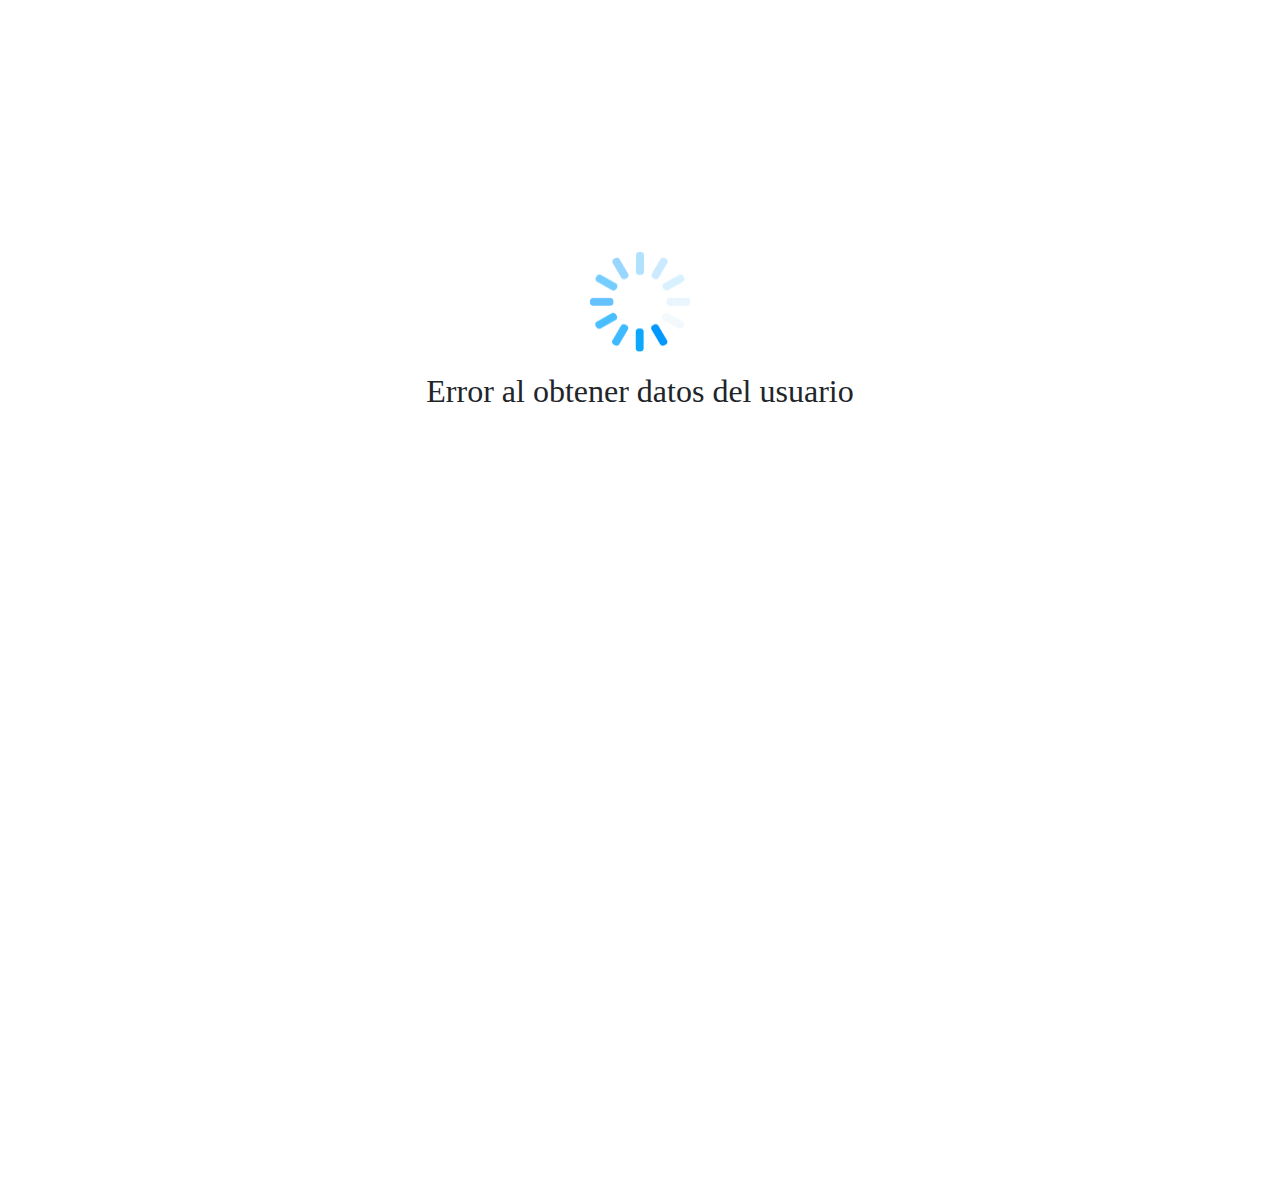
<file: index.html>
<!DOCTYPE html>
<html>
	<head>
		<meta charset="utf-8">
		<meta http-equiv="X-UA-Compatible" content="IE=edge">
		<meta name="viewport" content="width=device-width, initial-scale=1.0">
		<meta name="author" content="Martha Victoria Rodríguez & Yazal Ulloa">
		<title>TMS</title>
		<link rel="icon" href="assets/images/logo-short.png"/>
		<meta name="apple-mobile-web-app-capable" content="yes">
	    <meta name="apple-mobile-web-app-status-bar-style" content="black">
		<meta name="apple-mobile-web-app-title" content="Paguetodo">
		<link rel="apple-touch-icon" href="images/logo-short-152x152.png">
		<meta name="msapplication-TileImage" content="images/logo-short-144x144.png">
		<meta name="msapplication-TileColor" content="#1a237e">
		<meta name="theme-color" content="#1a237e" >
		<script src="public/js/shim.min.js"></script>
		<script src="public/js/all-node-modules.js"></script>
	</head>
	<body>
		<script src="index.js"></script>
		<script src="assets/js/main_v11.js" type="text/javascript" ></script>
		<script src="tms-utils/i18n.js"></script> 
		<script src="tms-utils/messages.es.js"></script>
		<script src="tms-utils/utils.js"></script>
		<script src="tms-utils/msg.js"></script>
		<script src="tms-utils/loading.js"></script> 
		<script src="tms-utils/custom-table.js"></script> 
		<script src="tms-app.callservices.js"></script>
		<script src="tms-controllers/loading.js"></script>
		<script src="tms-controllers/sidebar.js"></script>
		<script src="tms-controllers/app-report.js"></script>
		<script src="tms-controllers/upload-version.js"></script>
		<script src="tms-app.component.js"></script>
		<script src="tms-app.router.js"></script>
		<script src="tms-app.module.js"></script>
		<script src="tms-app.main.js"></script>
		<!--<script src="compress_v15.js"></script>-->
		<tms-app>
			<div style="text-align:center;">
				<img src="assets/images/loading.gif" style="margin-top:50px;">
				<br>
				<h3 style="margin-top:15px;color:#2979FF;" class="font-regular">Cargando aplicación</h3>
			</div>
		</tms-app>
		<script type="text/javascript" src="public/js/jquery-3.5.1.min.js"></script>
		<script type="text/javascript" src="public/js/bootstrap.bundle.min.js"></script>
		<link href="public/css/bootstrap.min.css" rel="stylesheet">
		<script async defer type="text/javascript" src="public/js/jquery.mask.min.js"></script>

		<link href="styles.css" rel="stylesheet">
	</body>
</html>
</file>
<file: styles.css>
@font-face{
	font-family:Poppins-Bold;
	src:url(https://staticd.paguetodo.com/fonts/Poppins/Poppins-Bold.ttf)
}
@font-face{
	font-family:Poppins-BoldItalic;
	src:url(https://staticd.paguetodo.com/fonts/Poppins/Poppins-BoldItalic.ttf)
}
@font-face{
	font-family:Poppins-LightItalic;
	src:url(https://staticd.paguetodo.com/fonts/Poppins/Poppins-LightItalic.ttf)
}
@font-face{
	font-family:Poppins-Light;
	src:url(https://staticd.paguetodo.com/fonts/Poppins/Poppins-Light.ttf)
}
@font-face{
	font-family:Poppins-Regular;
	src:url(https://staticd.paguetodo.com/fonts/Poppins/Poppins-Regular.ttf)
}
.font-light{
	font-family:Poppins-Light;
}
.font-bold{
	font-family:Poppins-Bold;
}
.font-regular{
    font-family: Poppins-Regular;
}
.font-light-italic{
	font-family:Poppins-LightItalic;
}
body {
  min-height: 75rem;
  padding-top: 4.5rem;
  font-family:Poppins-Regular;
}
/******* Tablas ********/
.shadow-z-1 {
  -webkit-box-shadow: 0 1px 3px 0 rgba(0, 0, 0, 0.12), 0 1px 2px 0 rgba(0, 0, 0, 0.24);
  -moz-box-shadow: 0 1px 3px 0 rgba(0, 0, 0, 0.12), 0 1px 2px 0 rgba(0, 0, 0, 0.24);
  box-shadow: 0 1px 3px 0 rgba(0, 0, 0, 0.12), 0 1px 2px 0 rgba(0, 0, 0, 0.24);
}
/* -- Material Design Table style -------------- */
.table {
  width: 100%;
  max-width: 100%;
  margin-bottom: 2rem;
  background-color: #fff;
}
.table > thead > tr,
.table > tbody > tr,
.table > tfoot > tr {
  -webkit-transition: all 0.3s ease;
  -o-transition: all 0.3s ease;
  transition: all 0.3s ease;
}
.table > thead > tr > th,
.table > tbody > tr > th,
.table > tfoot > tr > th,
.table > thead > tr > td,
.table > tbody > tr > td,
.table > tfoot > tr > td {
  text-align: left;
  padding: 1.6rem;
  vertical-align: top;
  border-top: 0;
  -webkit-transition: all 0.3s ease;
  -o-transition: all 0.3s ease;
  transition: all 0.3s ease;
}
.table > thead > tr > th {
  font-weight: 400;
  color: #757575;
  vertical-align: bottom;
  border-bottom: 1px solid rgba(0, 0, 0, 0.12);
}
.table > caption + thead > tr:first-child > th,
.table > colgroup + thead > tr:first-child > th,
.table > thead:first-child > tr:first-child > th,
.table > caption + thead > tr:first-child > td,
.table > colgroup + thead > tr:first-child > td,
.table > thead:first-child > tr:first-child > td {
  border-top: 0;
}
.table > tbody + tbody {
  border-top: 1px solid rgba(0, 0, 0, 0.12);
}
.table .table {
  background-color: #fff;
}
.table .no-border {
  border: 0;
}
.table-condensed > thead > tr > th,
.table-condensed > tbody > tr > th,
.table-condensed > tfoot > tr > th,
.table-condensed > thead > tr > td,
.table-condensed > tbody > tr > td,
.table-condensed > tfoot > tr > td {
  padding: 0.8rem;
}
.table-bordered {
  border: 0;
}
.table-bordered > thead > tr > th,
.table-bordered > tbody > tr > th,
.table-bordered > tfoot > tr > th,
.table-bordered > thead > tr > td,
.table-bordered > tbody > tr > td,
.table-bordered > tfoot > tr > td {
  border: 0;
  border-bottom: 1px solid #e0e0e0;
}
.table-bordered > thead > tr > th,
.table-bordered > thead > tr > td {
  border-bottom-width: 2px;
}
.table-striped > tbody > tr:nth-child(odd) > td,
.table-striped > tbody > tr:nth-child(odd) > th {
  background-color: #f5f5f5;
}
.table-hover > tbody > tr:hover > td,
.table-hover > tbody > tr:hover > th {
  background-color: rgba(0, 0, 0, 0.12);
}
@media screen and (max-width: 768px) {
  .table-responsive-vertical > .table {
    margin-bottom: 0;
    background-color: transparent;
  }
  .table-responsive-vertical > .table > thead,
  .table-responsive-vertical > .table > tfoot {
    display: none;
  }
  .table-responsive-vertical > .table > tbody {
    display: block;
  }
  .table-responsive-vertical > .table > tbody > tr {
    display: block;
    border: 0px;
    border-radius: 2px;
    margin-bottom: 1.6rem;
  }
  .table-responsive-vertical > .table > tbody > tr > td {
    background-color: #fff;
    display: block;
    vertical-align: middle;
    text-align: right;
  }
  .table-responsive-vertical > .table > tbody > tr > td[data-title]:before {
    content: attr(data-title);
    float: left;
    font-size: inherit;
    font-weight: 400;
    color: #757575;
  }
  .table-responsive-vertical.shadow-z-1 {
    -webkit-box-shadow: none;
    -moz-box-shadow: none;
    box-shadow: none;
  }
  .table-responsive-vertical.shadow-z-1 > .table > tbody > tr {
    border: none;
    -webkit-box-shadow: 0 1px 3px 0 rgba(0, 0, 0, 0.12), 0 1px 2px 0 rgba(0, 0, 0, 0.24);
    -moz-box-shadow: 0 1px 3px 0 rgba(0, 0, 0, 0.12), 0 1px 2px 0 rgba(0, 0, 0, 0.24);
    box-shadow: 0 1px 3px 0 rgba(0, 0, 0, 0.12), 0 1px 2px 0 rgba(0, 0, 0, 0.24);
  }
  .table-responsive-vertical > .table-bordered {
    border: 0;
  }
  .table-responsive-vertical > .table-bordered > tbody > tr > td {
    border: 0;
    border-bottom: 1px solid #e0e0e0;
  }
  .table-responsive-vertical > .table-bordered > tbody > tr > td:last-child {
    border-bottom: 0;
  }
  .table-responsive-vertical > .table-striped > tbody > tr > td,
  .table-responsive-vertical > .table-striped > tbody > tr:nth-child(odd) {
    background-color: #fff;
  }
  .table-responsive-vertical > .table-striped > tbody > tr > td:nth-child(odd) {
  /*  background-color: #f5f5f5;*/
  }
  .table-responsive-vertical > .table-hover > tbody > tr:hover > td,
  .table-responsive-vertical > .table-hover > tbody > tr:hover {
    background-color: #fff;
  }
/*  .table-responsive-vertical > .table-hover > tbody > tr > td:hover {
    background-color: rgba(0, 0, 0, 0.12);
  }*/
}
.table-striped.table-mc-red > tbody > tr:nth-child(odd) > td,
.table-striped.table-mc-red > tbody > tr:nth-child(odd) > th {
  background-color: #fde0dc;
}
.table-hover.table-mc-red > tbody > tr:hover > td,
.table-hover.table-mc-red > tbody > tr:hover > th {
  background-color: #f9bdbb;
}
@media screen and (max-width: 767px) {
  .table-responsive-vertical .table-striped.table-mc-red > tbody > tr > td,
  .table-responsive-vertical .table-striped.table-mc-red > tbody > tr:nth-child(odd) {
    background-color: #fff;
  }
  .table-responsive-vertical .table-striped.table-mc-red > tbody > tr > td:nth-child(odd) {
    background-color: #fde0dc;
  }
  .table-responsive-vertical .table-hover.table-mc-red > tbody > tr:hover > td,
  .table-responsive-vertical .table-hover.table-mc-red > tbody > tr:hover {
    background-color: #fff;
  }
  .table-responsive-vertical .table-hover.table-mc-red > tbody > tr > td:hover {
    background-color: #f9bdbb;
  }
}
.table-striped.table-mc-pink > tbody > tr:nth-child(odd) > td,
.table-striped.table-mc-pink > tbody > tr:nth-child(odd) > th {
  background-color: #fce4ec;
}
.table-hover.table-mc-pink > tbody > tr:hover > td,
.table-hover.table-mc-pink > tbody > tr:hover > th {
  background-color: #f8bbd0;
}
@media screen and (max-width: 767px) {
  .table-responsive-vertical .table-striped.table-mc-pink > tbody > tr > td,
  .table-responsive-vertical .table-striped.table-mc-pink > tbody > tr:nth-child(odd) {
    background-color: #fff;
  }
  .table-responsive-vertical .table-striped.table-mc-pink > tbody > tr > td:nth-child(odd) {
    background-color: #fce4ec;
  }
  .table-responsive-vertical .table-hover.table-mc-pink > tbody > tr:hover > td,
  .table-responsive-vertical .table-hover.table-mc-pink > tbody > tr:hover {
    background-color: #fff;
  }
  .table-responsive-vertical .table-hover.table-mc-pink > tbody > tr > td:hover {
    background-color: #f8bbd0;
  }
}
.table-striped.table-mc-purple > tbody > tr:nth-child(odd) > td,
.table-striped.table-mc-purple > tbody > tr:nth-child(odd) > th {
  background-color: #f3e5f5;
}
.table-hover.table-mc-purple > tbody > tr:hover > td,
.table-hover.table-mc-purple > tbody > tr:hover > th {
  background-color: #e1bee7;
}
@media screen and (max-width: 767px) {
  .table-responsive-vertical .table-striped.table-mc-purple > tbody > tr > td,
  .table-responsive-vertical .table-striped.table-mc-purple > tbody > tr:nth-child(odd) {
    background-color: #fff;
  }
  .table-responsive-vertical .table-striped.table-mc-purple > tbody > tr > td:nth-child(odd) {
    background-color: #f3e5f5;
  }
  .table-responsive-vertical .table-hover.table-mc-purple > tbody > tr:hover > td,
  .table-responsive-vertical .table-hover.table-mc-purple > tbody > tr:hover {
    background-color: #fff;
  }
  .table-responsive-vertical .table-hover.table-mc-purple > tbody > tr > td:hover {
    background-color: #e1bee7;
  }
}
.table-striped.table-mc-deep-purple > tbody > tr:nth-child(odd) > td,
.table-striped.table-mc-deep-purple > tbody > tr:nth-child(odd) > th {
  background-color: #ede7f6;
}
.table-hover.table-mc-deep-purple > tbody > tr:hover > td,
.table-hover.table-mc-deep-purple > tbody > tr:hover > th {
  background-color: #d1c4e9;
}
@media screen and (max-width: 767px) {
  .table-responsive-vertical .table-striped.table-mc-deep-purple > tbody > tr > td,
  .table-responsive-vertical .table-striped.table-mc-deep-purple > tbody > tr:nth-child(odd) {
    background-color: #fff;
  }
  .table-responsive-vertical .table-striped.table-mc-deep-purple > tbody > tr > td:nth-child(odd) {
    background-color: #ede7f6;
  }
  .table-responsive-vertical .table-hover.table-mc-deep-purple > tbody > tr:hover > td,
  .table-responsive-vertical .table-hover.table-mc-deep-purple > tbody > tr:hover {
    background-color: #fff;
  }
  .table-responsive-vertical .table-hover.table-mc-deep-purple > tbody > tr > td:hover {
    background-color: #d1c4e9;
  }
}
.table-striped.table-mc-indigo > tbody > tr:nth-child(odd) > td,
.table-striped.table-mc-indigo > tbody > tr:nth-child(odd) > th {
  background-color: #e8eaf6;
}
.table-hover.table-mc-indigo > tbody > tr:hover > td,
.table-hover.table-mc-indigo > tbody > tr:hover > th {
  background-color: #c5cae9;
}
@media screen and (max-width: 767px) {
  .table-responsive-vertical .table-striped.table-mc-indigo > tbody > tr > td,
  .table-responsive-vertical .table-striped.table-mc-indigo > tbody > tr:nth-child(odd) {
    background-color: #fff;
  }
  .table-responsive-vertical .table-striped.table-mc-indigo > tbody > tr > td:nth-child(odd) {
    background-color: #e8eaf6;
  }
  .table-responsive-vertical .table-hover.table-mc-indigo > tbody > tr:hover > td,
  .table-responsive-vertical .table-hover.table-mc-indigo > tbody > tr:hover {
    background-color: #fff;
  }
  .table-responsive-vertical .table-hover.table-mc-indigo > tbody > tr > td:hover {
    background-color: #c5cae9;
  }
}
.table-striped.table-mc-blue > tbody > tr:nth-child(odd) > td,
.table-striped.table-mc-blue > tbody > tr:nth-child(odd) > th {
  background-color: #e7e9fd;
}
.table-hover.table-mc-blue > tbody > tr:hover > td,
.table-hover.table-mc-blue > tbody > tr:hover > th {
  background-color: #d0d9ff;
}
@media screen and (max-width: 767px) {
  .table-responsive-vertical .table-striped.table-mc-blue > tbody > tr > td,
  .table-responsive-vertical .table-striped.table-mc-blue > tbody > tr:nth-child(odd) {
    background-color: #fff;
  }
  .table-responsive-vertical .table-striped.table-mc-blue > tbody > tr > td:nth-child(odd) {
    background-color: #e7e9fd;
  }
  .table-responsive-vertical .table-hover.table-mc-blue > tbody > tr:hover > td,
  .table-responsive-vertical .table-hover.table-mc-blue > tbody > tr:hover {
    background-color: #fff;
  }
  .table-responsive-vertical .table-hover.table-mc-blue > tbody > tr > td:hover {
    background-color: #d0d9ff;
  }
}
.table-striped.table-mc-light-blue > tbody > tr:nth-child(odd) > td,
.table-striped.table-mc-light-blue > tbody > tr:nth-child(odd) > th {
  background-color: #e1f5fe;
}
/*.table-hover.table-mc-light-blue > tbody > tr:hover > td,
.table-hover.table-mc-light-blue > tbody > tr:hover > th {
  background-color: #b3e5fc;
}*/
@media screen and (max-width: 767px) {
  .table-responsive-vertical .table-striped.table-mc-light-blue > tbody > tr > td,
  .table-responsive-vertical .table-striped.table-mc-light-blue > tbody > tr:nth-child(odd) {
    background-color: #fff;
  }
  .table-responsive-vertical .table-striped.table-mc-light-blue > tbody > tr > td:nth-child(odd) {
    background-color: #e1f5fe;
  }
  .table-responsive-vertical .table-hover.table-mc-light-blue > tbody > tr:hover > td,
  .table-responsive-vertical .table-hover.table-mc-light-blue > tbody > tr:hover {
    /*background-color: #e0e0e0;*/
  }
 /* .table-responsive-vertical .table-hover.table-mc-light-blue > tbody > tr > td:hover {
    background-color: #b3e5fc;
  }*/
}
.table-striped.table-mc-cyan > tbody > tr:nth-child(odd) > td,
.table-striped.table-mc-cyan > tbody > tr:nth-child(odd) > th {
  background-color: #e0f7fa;
}
.table-hover.table-mc-cyan > tbody > tr:hover > td,
.table-hover.table-mc-cyan > tbody > tr:hover > th {
  background-color: #b2ebf2;
}
@media screen and (max-width: 767px) {
  .table-responsive-vertical .table-striped.table-mc-cyan > tbody > tr > td,
  .table-responsive-vertical .table-striped.table-mc-cyan > tbody > tr:nth-child(odd) {
    background-color: #fff;
  }
  .table-responsive-vertical .table-striped.table-mc-cyan > tbody > tr > td:nth-child(odd) {
    background-color: #e0f7fa;
  }
  .table-responsive-vertical .table-hover.table-mc-cyan > tbody > tr:hover > td,
  .table-responsive-vertical .table-hover.table-mc-cyan > tbody > tr:hover {
    background-color: #fff;
  }
  .table-responsive-vertical .table-hover.table-mc-cyan > tbody > tr > td:hover {
    background-color: #b2ebf2;
  }
}
.table-striped.table-mc-teal > tbody > tr:nth-child(odd) > td,
.table-striped.table-mc-teal > tbody > tr:nth-child(odd) > th {
  background-color: #e0f2f1;
}
.table-hover.table-mc-teal > tbody > tr:hover > td,
.table-hover.table-mc-teal > tbody > tr:hover > th {
  background-color: #b2dfdb;
}
@media screen and (max-width: 767px) {
  .table-responsive-vertical .table-striped.table-mc-teal > tbody > tr > td,
  .table-responsive-vertical .table-striped.table-mc-teal > tbody > tr:nth-child(odd) {
    background-color: #fff;
  }
  .table-responsive-vertical .table-striped.table-mc-teal > tbody > tr > td:nth-child(odd) {
    background-color: #e0f2f1;
  }
  .table-responsive-vertical .table-hover.table-mc-teal > tbody > tr:hover > td,
  .table-responsive-vertical .table-hover.table-mc-teal > tbody > tr:hover {
    background-color: #fff;
  }
  .table-responsive-vertical .table-hover.table-mc-teal > tbody > tr > td:hover {
    background-color: #b2dfdb;
  }
}
.table-striped.table-mc-green > tbody > tr:nth-child(odd) > td,
.table-striped.table-mc-green > tbody > tr:nth-child(odd) > th {
  background-color: #d0f8ce;
}
.table-hover.table-mc-green > tbody > tr:hover > td,
.table-hover.table-mc-green > tbody > tr:hover > th {
  background-color: #a3e9a4;
}
@media screen and (max-width: 767px) {
  .table-responsive-vertical .table-striped.table-mc-green > tbody > tr > td,
  .table-responsive-vertical .table-striped.table-mc-green > tbody > tr:nth-child(odd) {
    background-color: #fff;
  }
  .table-responsive-vertical .table-striped.table-mc-green > tbody > tr > td:nth-child(odd) {
    background-color: #d0f8ce;
  }
  .table-responsive-vertical .table-hover.table-mc-green > tbody > tr:hover > td,
  .table-responsive-vertical .table-hover.table-mc-green > tbody > tr:hover {
    background-color: #fff;
  }
  .table-responsive-vertical .table-hover.table-mc-green > tbody > tr > td:hover {
    background-color: #a3e9a4;
  }
}
.table-striped.table-mc-light-green > tbody > tr:nth-child(odd) > td,
.table-striped.table-mc-light-green > tbody > tr:nth-child(odd) > th {
  background-color: #f1f8e9;
}
.table-hover.table-mc-light-green > tbody > tr:hover > td,
.table-hover.table-mc-light-green > tbody > tr:hover > th {
  background-color: #dcedc8;
}
@media screen and (max-width: 767px) {
  .table-responsive-vertical .table-striped.table-mc-light-green > tbody > tr > td,
  .table-responsive-vertical .table-striped.table-mc-light-green > tbody > tr:nth-child(odd) {
    background-color: #fff;
  }
  .table-responsive-vertical .table-striped.table-mc-light-green > tbody > tr > td:nth-child(odd) {
    background-color: #f1f8e9;
  }
  .table-responsive-vertical .table-hover.table-mc-light-green > tbody > tr:hover > td,
  .table-responsive-vertical .table-hover.table-mc-light-green > tbody > tr:hover {
    background-color: #fff;
  }
  .table-responsive-vertical .table-hover.table-mc-light-green > tbody > tr > td:hover {
    background-color: #dcedc8;
  }
}
.table-striped.table-mc-lime > tbody > tr:nth-child(odd) > td,
.table-striped.table-mc-lime > tbody > tr:nth-child(odd) > th {
  background-color: #f9fbe7;
}
.table-hover.table-mc-lime > tbody > tr:hover > td,
.table-hover.table-mc-lime > tbody > tr:hover > th {
  background-color: #f0f4c3;
}
@media screen and (max-width: 767px) {
  .table-responsive-vertical .table-striped.table-mc-lime > tbody > tr > td,
  .table-responsive-vertical .table-striped.table-mc-lime > tbody > tr:nth-child(odd) {
    background-color: #fff;
  }
  .table-responsive-vertical .table-striped.table-mc-lime > tbody > tr > td:nth-child(odd) {
    background-color: #f9fbe7;
  }
  .table-responsive-vertical .table-hover.table-mc-lime > tbody > tr:hover > td,
  .table-responsive-vertical .table-hover.table-mc-lime > tbody > tr:hover {
    background-color: #fff;
  }
  .table-responsive-vertical .table-hover.table-mc-lime > tbody > tr > td:hover {
    background-color: #f0f4c3;
  }
}
.table-striped.table-mc-yellow > tbody > tr:nth-child(odd) > td,
.table-striped.table-mc-yellow > tbody > tr:nth-child(odd) > th {
  background-color: #fffde7;
}
.table-hover.table-mc-yellow > tbody > tr:hover > td,
.table-hover.table-mc-yellow > tbody > tr:hover > th {
  background-color: #fff9c4;
}
@media screen and (max-width: 767px) {
  .table-responsive-vertical .table-striped.table-mc-yellow > tbody > tr > td,
  .table-responsive-vertical .table-striped.table-mc-yellow > tbody > tr:nth-child(odd) {
    background-color: #fff;
  }
  .table-responsive-vertical .table-striped.table-mc-yellow > tbody > tr > td:nth-child(odd) {
    background-color: #fffde7;
  }
  .table-responsive-vertical .table-hover.table-mc-yellow > tbody > tr:hover > td,
  .table-responsive-vertical .table-hover.table-mc-yellow > tbody > tr:hover {
    background-color: #fff;
  }
  .table-responsive-vertical .table-hover.table-mc-yellow > tbody > tr > td:hover {
    background-color: #fff9c4;
  }
}
.table-striped.table-mc-amber > tbody > tr:nth-child(odd) > td,
.table-striped.table-mc-amber > tbody > tr:nth-child(odd) > th {
  background-color: #fff8e1;
}
.table-hover.table-mc-amber > tbody > tr:hover > td,
.table-hover.table-mc-amber > tbody > tr:hover > th {
  background-color: #ffecb3;
}
@media screen and (max-width: 767px) {
  .table-responsive-vertical .table-striped.table-mc-amber > tbody > tr > td,
  .table-responsive-vertical .table-striped.table-mc-amber > tbody > tr:nth-child(odd) {
    background-color: #fff;
  }
  .table-responsive-vertical .table-striped.table-mc-amber > tbody > tr > td:nth-child(odd) {
    background-color: #fff8e1;
  }
  .table-responsive-vertical .table-hover.table-mc-amber > tbody > tr:hover > td,
  .table-responsive-vertical .table-hover.table-mc-amber > tbody > tr:hover {
    background-color: #fff;
  }
  .table-responsive-vertical .table-hover.table-mc-amber > tbody > tr > td:hover {
    background-color: #ffecb3;
  }
}
.table-striped.table-mc-orange > tbody > tr:nth-child(odd) > td,
.table-striped.table-mc-orange > tbody > tr:nth-child(odd) > th {
  background-color: #fff3e0;
}
.table-hover.table-mc-orange > tbody > tr:hover > td,
.table-hover.table-mc-orange > tbody > tr:hover > th {
  background-color: #ffe0b2;
}
@media screen and (max-width: 767px) {
  .table-responsive-vertical .table-striped.table-mc-orange > tbody > tr > td,
  .table-responsive-vertical .table-striped.table-mc-orange > tbody > tr:nth-child(odd) {
    background-color: #fff;
  }
  .table-responsive-vertical .table-striped.table-mc-orange > tbody > tr > td:nth-child(odd) {
    background-color: #fff3e0;
  }
  .table-responsive-vertical .table-hover.table-mc-orange > tbody > tr:hover > td,
  .table-responsive-vertical .table-hover.table-mc-orange > tbody > tr:hover {
    background-color: #fff;
  }
  .table-responsive-vertical .table-hover.table-mc-orange > tbody > tr > td:hover {
    background-color: #ffe0b2;
  }
}
.table-striped.table-mc-deep-orange > tbody > tr:nth-child(odd) > td,
.table-striped.table-mc-deep-orange > tbody > tr:nth-child(odd) > th {
  background-color: #fbe9e7;
}
.table-hover.table-mc-deep-orange > tbody > tr:hover > td,
.table-hover.table-mc-deep-orange > tbody > tr:hover > th {
  background-color: #ffccbc;
}
@media screen and (max-width: 767px) {
  .table-responsive-vertical .table-striped.table-mc-deep-orange > tbody > tr > td,
  .table-responsive-vertical .table-striped.table-mc-deep-orange > tbody > tr:nth-child(odd) {
    background-color: #fff;
  }
  .table-responsive-vertical .table-striped.table-mc-deep-orange > tbody > tr > td:nth-child(odd) {
    background-color: #fbe9e7;
  }
  .table-responsive-vertical .table-hover.table-mc-deep-orange > tbody > tr:hover > td,
  .table-responsive-vertical .table-hover.table-mc-deep-orange > tbody > tr:hover {
    background-color: #fff;
  }
  .table-responsive-vertical .table-hover.table-mc-deep-orange > tbody > tr > td:hover {
    background-color: #ffccbc;
  }
}
.selected-item{
	background:#e0e0e0;
}
@media screen and (max-width: 767px) {
	.table-responsive-vertical.shadow-z-1 > .table > tbody > .selected-item>td{
		background:#e0e0e0;
	}
}
.form-floating> .filtro-busqueda{
	padding-top: 1.3rem;
    padding-bottom: .30rem;
	height:50px;
}
.alignRight{
	text-align: right;
}
.alignLeft{
	text-align: left;
}
.disabled{
	pointer-events: none;
  	cursor: default;
  	color:#bebebe;
}
.selected{
	background:#e0e0e0;
}

.next-page-disabled{
	background-image:url('assets/images/arrow_forward_ios_grey.svg');
	height:20px;
	width:20px;
	background-repeat:no-repeat;
}
.next-page-enabled{
	background-image:url('assets/images/arrow_forward_ios_black.svg');
	height:20px;
	width:20px;
	background-repeat:no-repeat;
	cursor:pointer;
}
.previous-page-disabled{
	background-image:url('assets/images/arrow_back_ios_grey.svg');
	height:20px;
	width:20px;
	background-repeat:no-repeat;
}
.previous-page-enabled{
	background-image:url('assets/images/arrow_back_ios_black.svg');
	height:20px;
	width:20px;
	background-repeat:no-repeat;
	cursor:pointer;
}
.first-page-disabled{
	background-image:url('assets/images/first_page_grey.svg');
	height:20px;
	width:20px;
	background-repeat:no-repeat;
}
.first-page-enabled{
	background-image:url('assets/images/first_page_black.svg');
	height:20px;
	width:20px;
	background-repeat:no-repeat;
	cursor:pointer;
}
.last-page-disabled{
	background-image:url('assets/images/last_page_grey.svg');
	height:20px;
	width:20px;
	background-repeat:no-repeat;
}
.last-page-enabled{
	background-image:url('assets/images/last_page_black.svg');
	height:20px;
	width:20px;
	background-repeat:no-repeat;
	cursor:pointer;
}
@media print {
	.noPrint{
		display:none;
	}
	#sidebar-wrapper{
		position: :relative;
	}
	#page-content-wrapper{
		width: 100%;
		left:0px;
		padding-left:0%;
	} 
}
</file>
